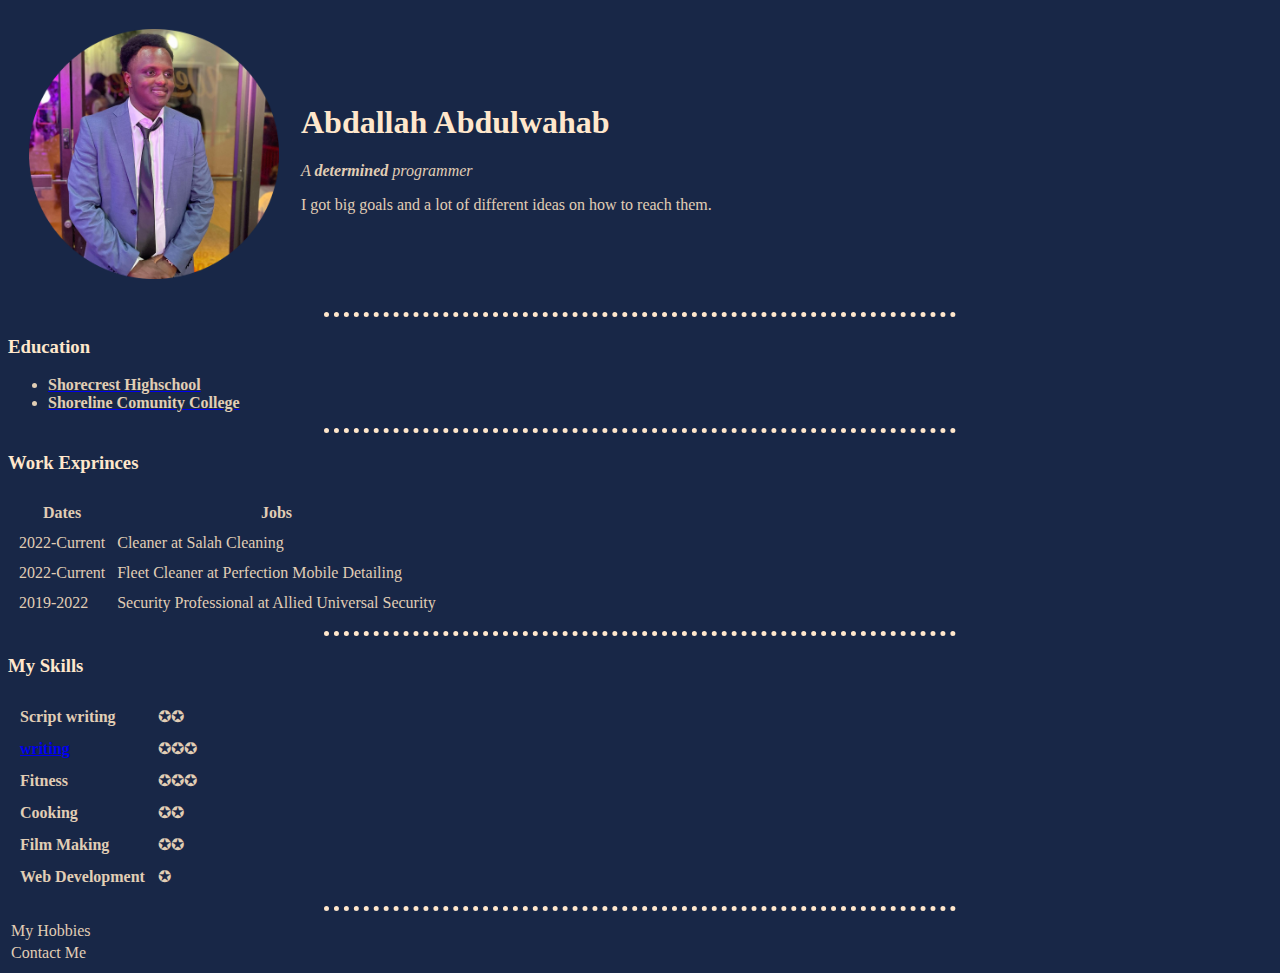
<file: index.html>
<!DOCTYPE html>
<html lang="en" dir="ltr">

<head>
  <meta charset="utf-8">
  <meta name="description" content="The Personal Site of Abdallah Abdulwahab">
  <meta name="keywords" content="full stack web developer">
  <meta name="author" content="Abdallah Abdulwahab">
  <meta name="viewport" content="width=device-width, initial-scale=1.0">
  <title>Abdalla Abdulwahab - Personal Site</title>
  <link rel="stylesheet" href="css/styles.css">
</head>

<body>
  <table cellspacing="20">
    <tr>
      <td><img src="images/Abdallahwebpic.png" alt="Abdallah's Profile Picture" height="250" width="250"></td>
      <td>
        <h1>Abdallah Abdulwahab</h1>
        <p>
          <em>A <strong>determined</strong> programmer</em>
        </p>
        <p>
          I got big goals and a lot of different ideas on how to reach them.
        </p>
      </td>
    </tr>
  </table>
  <hr noshade="3">
  <h3>Education</h3>
  <ul>
    <a href="https://www.shorelineschools.org/shorecrest">
      </p>
      <li><strong>Shorecrest Highschool</strong></li>
    </a>
    <a href="https://www.shoreline.edu/">
      <li><strong>Shoreline Comunity College</strong></li>
    </a>
  </ul>
  <hr noshade="3">
  <h3>Work Exprinces</h3>
  <table cellspacing="10">
    <thead>
      <tr>
        <th>Dates</th>
        <th>Jobs</th>
      </tr>
    </thead>
    <tr>
      <td>2022-Current</td>
      <td>Cleaner at Salah Cleaning</td>
    </tr>
    <tr>
      <td>2022-Current</td>
      <td>Fleet Cleaner at Perfection Mobile Detailing</td>
    </tr>
    <tr>
      <td>2019-2022</td>
      <td>Security Professional at Allied Universal Security</td>
    </tr>
  </table>

  <hr noshade="3">
  <h3>My Skills</h3>


  <table cellspacing="11">
    <tr>
      <td><strong>Script writing</strong></td>
      <td>✪✪</td>
    </tr>
    <tr>
      <td><a href=" https://docs.google.com/document/d/1Mj5U7g94KvS-w5o5wcE5TMVx34idBG_4sogdERZfC-k/edit?usp=sharingStory"><strong>writing</strong></a></td>
      <td>✪✪✪</td>
    </tr>
    <tr>
      <td><strong>Fitness</strong></td>
      <td>✪✪✪</td>
    </tr>
    <tr>
      <td><strong>Cooking</strong></td>
      <td>✪✪</td>
    </tr>
    <tr>
      <td><strong>Film Making</strong></td>
      <td>✪✪</td>
    </tr>
    <tr>
      <td><strong>Web Development</strong></td>
      <td>✪</td>
    </tr>
  </table>
  <hr noshade="3">

  <table>
    <tr>
      <strong><a href="hobbies.html">
          <td>My Hobbies</strong></a></td>
    </tr>
    <tr>
      <strong><a href="contact-me.html">
          <td>Contact Me</strong></a></td>
    </tr>
  </table>

</body>

</html>
</file>
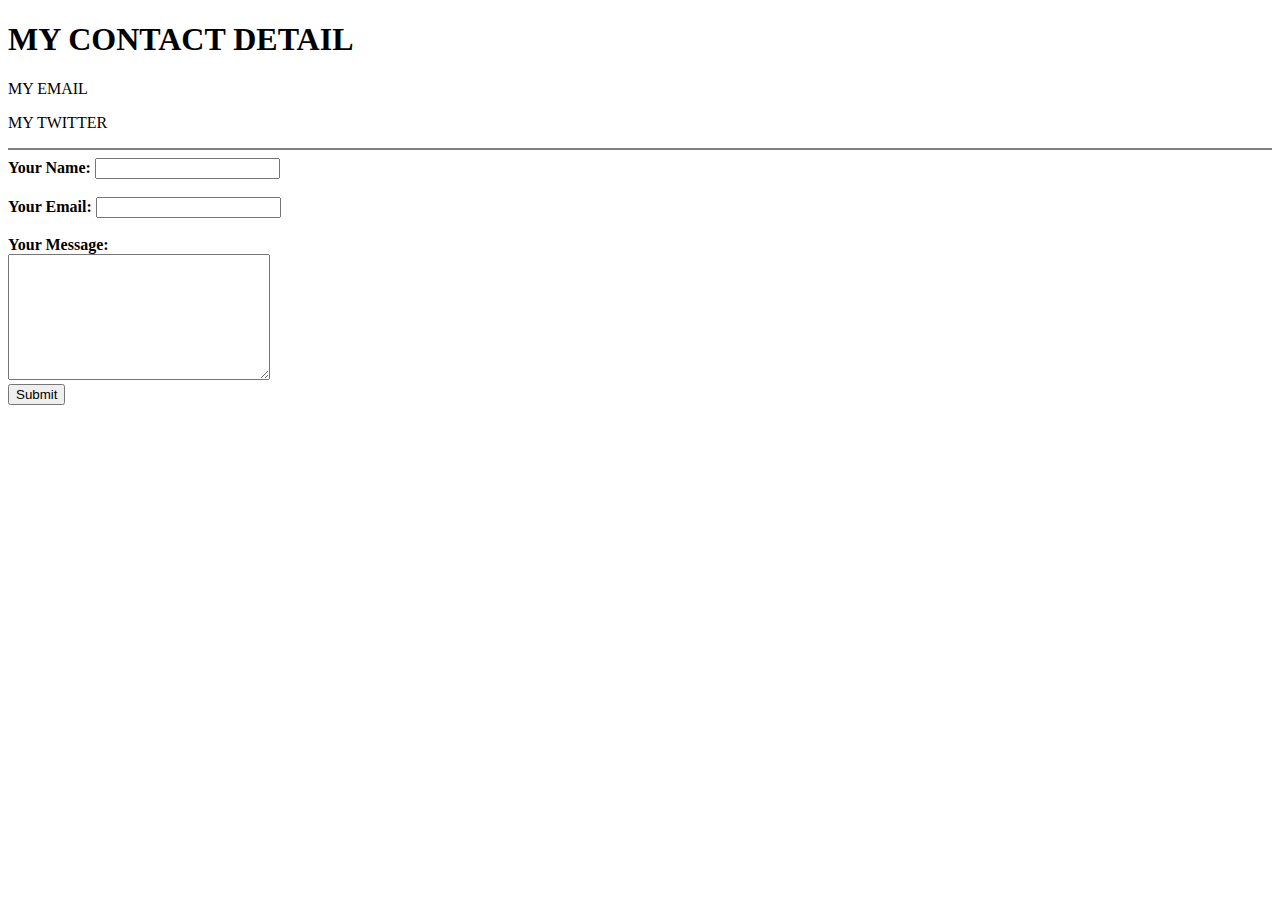
<file: contact-me.html>
<!DOCTYPE html>
<html lang="en" dir="ltr">
  <head>
    <meta charset="utf-8">
    <title>Contact Me</title>
  </head>
  <body>
    <h1>MY CONTACT DETAIL</h1>
    <p>MY EMAIL</p>
    <p> <a href="https://twitter.com/SuccessMajor155"></a>MY TWITTER</p>
      <hr noshade ="3">


      <form class="" action="mailto: abdalla_abdulwahab@yahoo.com" method="post" enctype="text/plain">
        <label><strong>Your Name:</strong></label>
        <input type="text" name="yourName" value=""><br><br>
        <label><strong>Your Email:</strong></label>
        <input type="email" name="yourEmail" value=""><br><br>
        <label><strong>Your Message:</strong></label><br>
        <textarea name="yourMessage" rows="8" cols="30"></textarea><br>
        <input type="submit" name="" value="Submit">
      </form>

  </body>
</html>
</file>
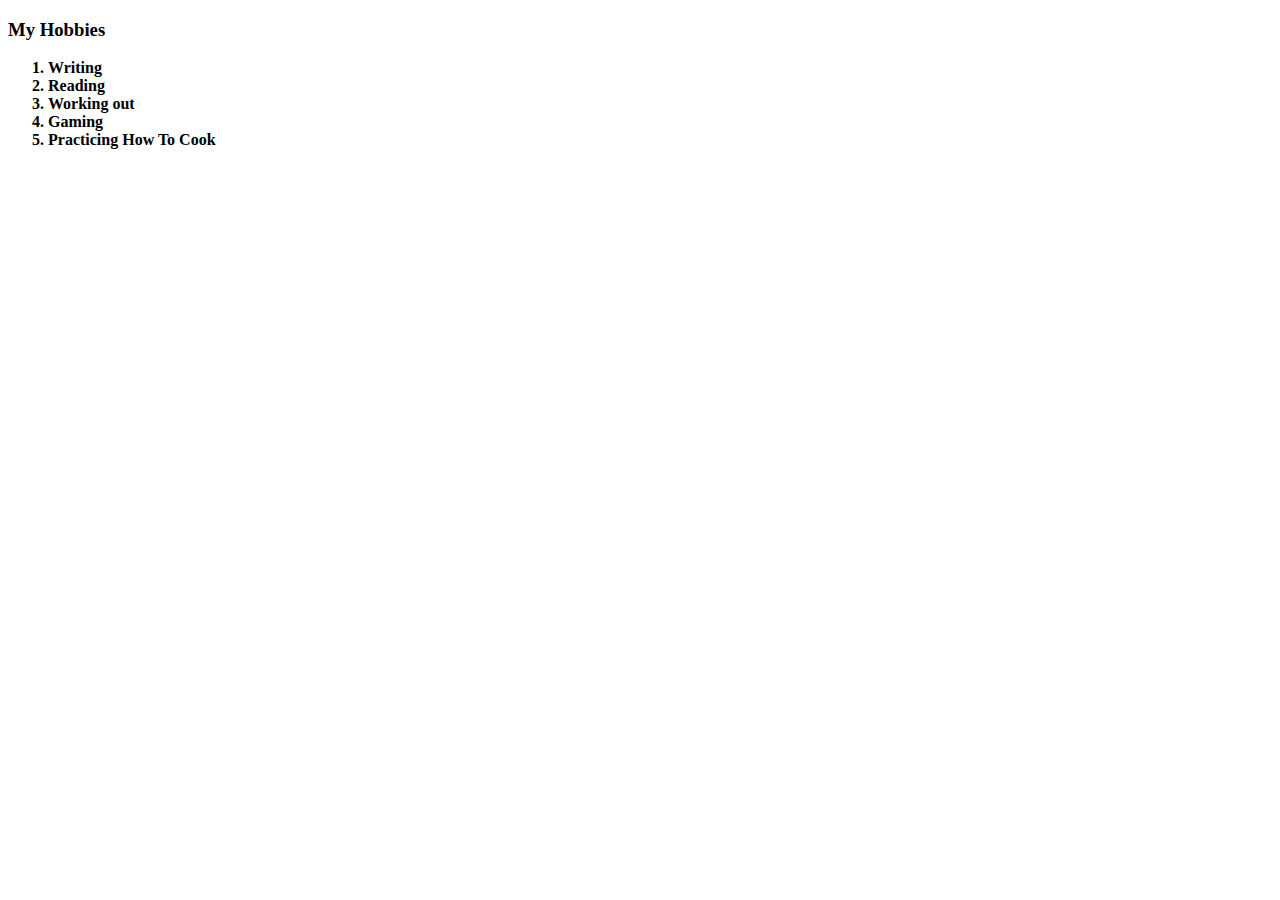
<file: hobbies.html>
<!DOCTYPE html>
<html lang="en" dir="ltr">
  <head>
    <meta charset="utf-8">
    <title>My Hobbies</title>
  </head>
  <body>
    <h3>My Hobbies</h3>
    <ol>
      <strong><li>Writing</li></strong>
      <strong><li>Reading</li></strong>
      <strong><li>Working out</li></strong>
      <strong><li>Gaming</li></strong>
      <strong><li>Practicing How To Cook</li></strong>
    </ol>
  </body>
</html>
</file>
<file: css/styles.css>
body {
  background-color: #182747;
}

h1 {
  color: #FFE7CC;
}

h3 {
  color: #FFE7CC;
}

td {
  color: #E1CEB5;
}

th {
  color: #E1CEB5;
}

li {
  color: #E1CEB5;
}

p {
  color: #E1CEB5;
}

form {
  #E1CEB5
}

hr {
  border-style: none;
  border-top-style: dotted;
  border-color: #FFE7CC;
  border-width: 5px;
  background-color: #182747;
  width: 50%;
}
</file>
